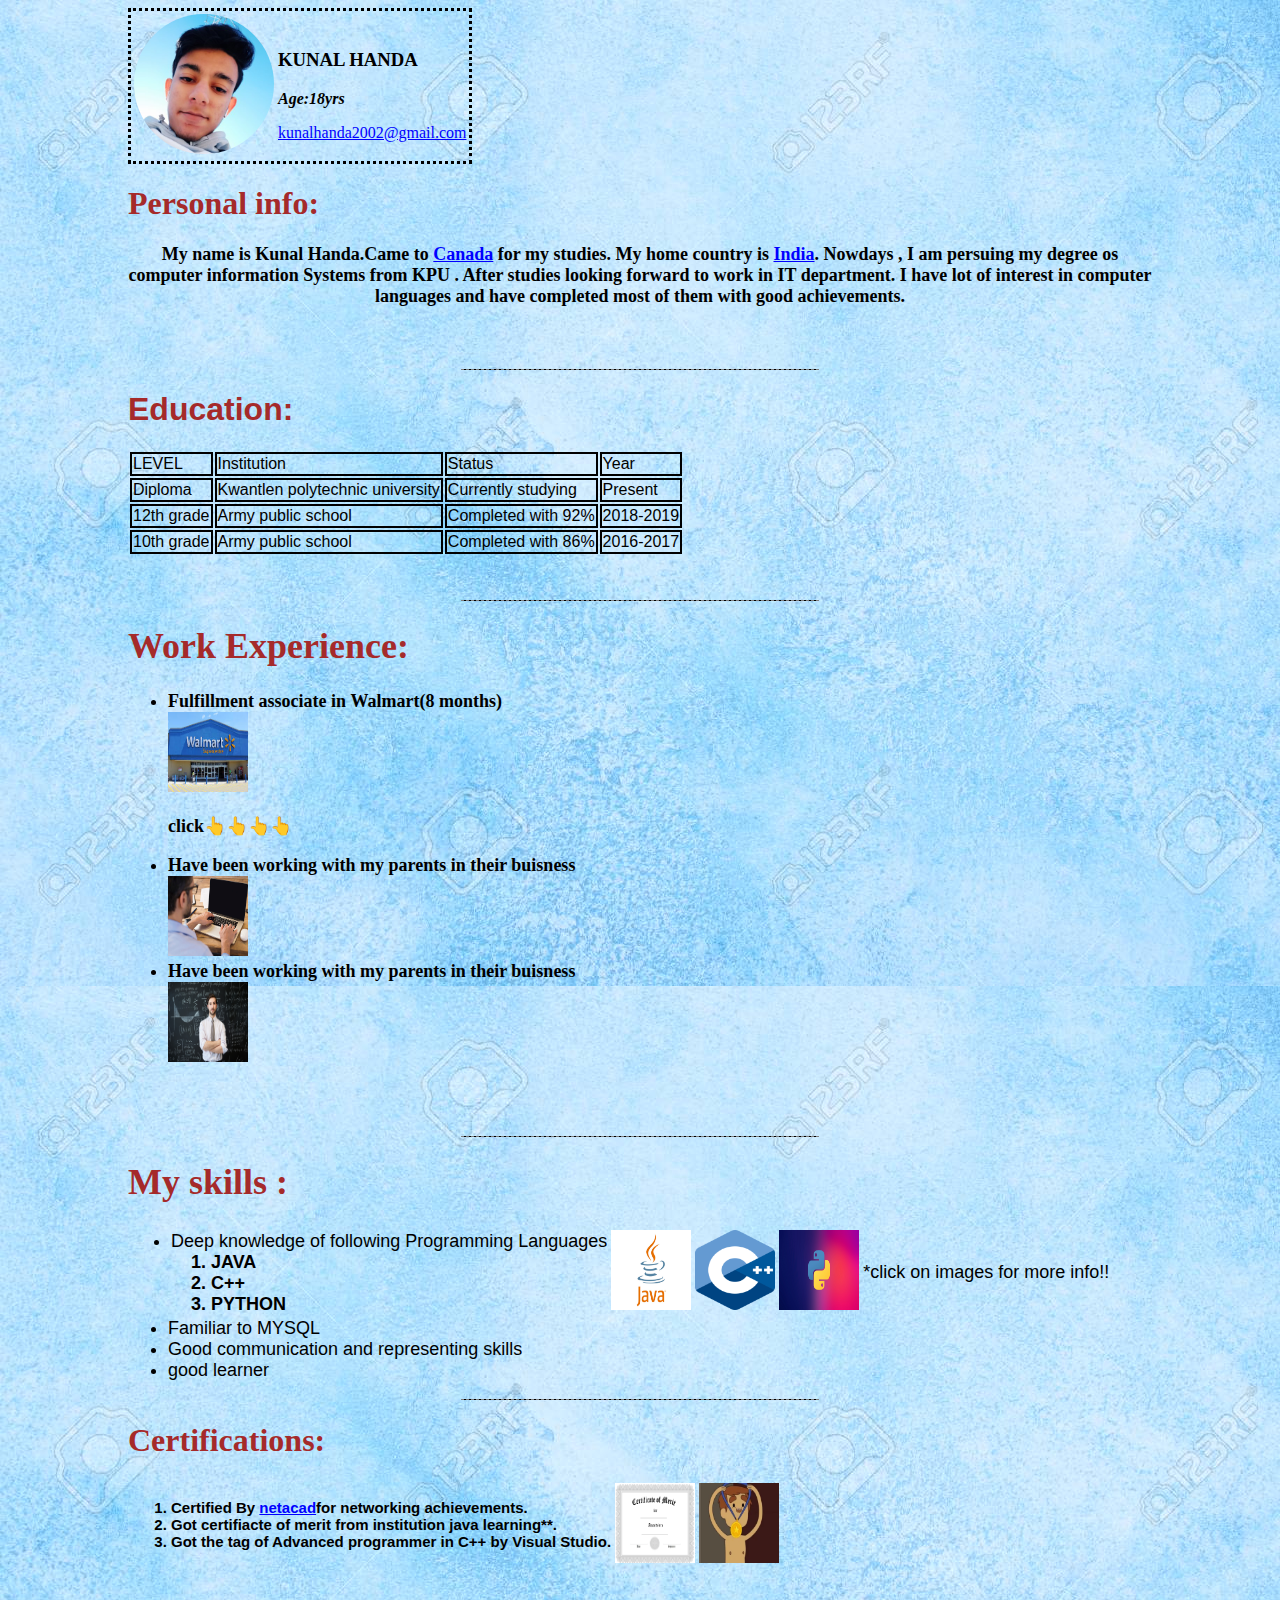
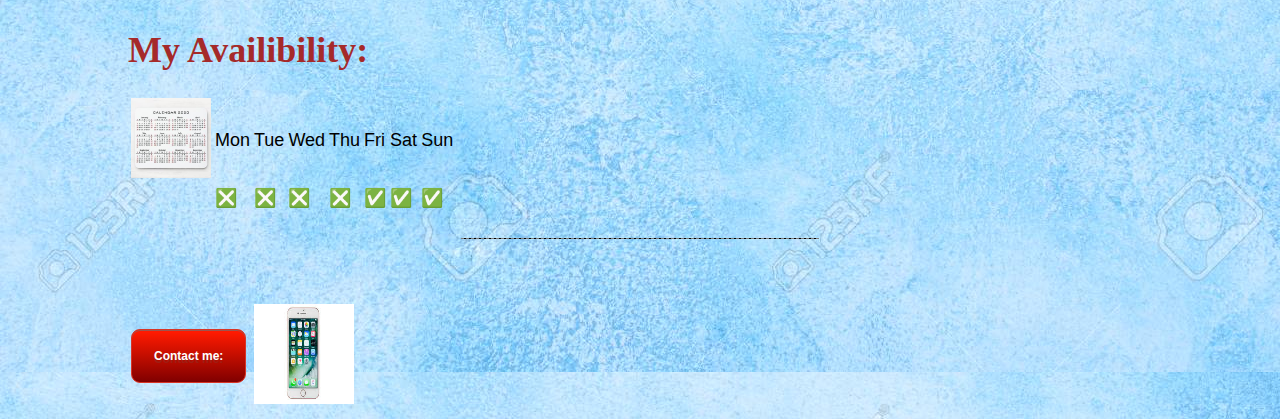
<file: index.html>
<!DOCTYPE html>
<html lang="en" dir="ltr">
<!-- headers-->

<head>
  <link rel="stylesheet" href="kunal.css"> <!-- linking css page with html -->
  <meta charset="utf-8"> <!-- this is all language charset-->

  <title>kunal's resume </title> <!-- adding title to page-->
  <link rel="icon" href="images/favicon.ico"> <!--  adding favicon to the website-->

</head>

<body>
  <!-- body tag -->

  <div class="upper">
    <!-- dividing the website into parts-->
    <table>
      <!-- making tables-->
      <tr>
        <td><img src="images/kunal.png" height="140" width="140" alt="kunal profile picture"></td> <!-- image insertion -->
        <td>
          <h3><strong> KUNAL HANDA</strong></h3> <!-- applying bold to kunal handa-->
          <p><em><b>Age:18yrs</b></em></p>
          <a href="https://mail.google.com/mail/u/0/#inbox">kunalhanda2002@gmail.com</a> <!-- adding link -->
        </td>
      </tr>
    </table>
  </div>





  <h1 id="color">Personal info:</h1>
  <div class="info">
    <p>My name is Kunal Handa.Came to <a href="https://www.google.com/maps/place/Canada/@33.7387084,-144.41385,3.71z/data=!4m5!3m4!1s0x4b0d03d337cc6ad9:0x9968b72aa2438fa5!8m2!3d56.130366!4d-106.346771"> Canada</a> for my studies. My home country is
      <a href="https://www.google.com/maps/place/India/data=!4m2!3m1!1s0x30635ff06b92b791:0xd78c4fa1854213a6?sa=X&ved=2ahUKEwiqgK-E7P3rAhXPsZ4KHe7eDioQ8gEwJXoECCMQBA">India</a>. Nowdays , I am persuing my degree os computer information Systems from
      <b>KPU</b> . After studies looking forward to work in IT department. I have lot of interest in computer languages and have completed most of them with good achievements.
    </p>
  </div>
  <br><br> <!-- for inserting blank space --->
  <hr>
  <div class="middle">
    <h1>Education:</h1> <!-- making tables -->

    <table>
      <thead>
        <tr>
          <td>LEVEL</td> <!-- data and rows in the table -->
          <td>Institution</td>
          <td>Status</td>
          <td>Year</td>
        </tr>
      </thead>
      <tbody>
        <tr>
          <td>Diploma</td>
          <td>Kwantlen polytechnic university </td>
          <td> Currently studying </td>
          <td>Present</td>
        </tr>
        <tr>
          <td>12th grade</td>
          <td>Army public school</td>
          <td>Completed with 92%</td>
          <td>2018-2019</td>

        </tr>
        <tr>
          <td>10th grade</td>
          <td>Army public school</td>
          <td>Completed with 86%</td>
          <td>2016-2017</td>
        </tr>
      </tbody>

    </table>
  </div>

  <br>
  <br>
  <hr>
  <div class="work">
    <h1>Work Experience:</h1>
    <ul>
      <li>Fulfillment associate in <b>Walmart</b>(8 months)</li>



      <a href="https://www.google.com/search?bih=529&biw=1280&rlz=1C1GCEB_enCA919CA919&hl=en&sxsrf=ALeKk03yqj1yjPyXyNWlkxnacZBjIiDydA%3A1600808405726&ei=1WVqX831K4fZ-gSS94mgDQ&q=walmart+canada&oq=walmart&gs_lcp=CgZwc3ktYWIQARgAMgQIABBHMgQIABBHMgQIABBHMgQIABBHMgQIABBHMgQIABBHMgQIABBHMgQIABBHUABYAGCEDmgAcAF4AIABAIgBAJIBAJgBAKoBB2d3cy13aXrIAQjAAQE&sclient=psy-ab">
        <img src="images/walmart.jfif" height="80" width="80" alt="walmart img........"></a>

      <p>click👆👆👆👆</p>






      <li> Have been working with my parents in their buisness</li>



      <img src="images/buisness1.jpg" height="80" width="80" alt="loadng...........">

      <li> Have been working with my parents in their buisness</li>

      <img src="images/teacher.jpg" height="80" width="80" alt="">
    </ul>



    <br>
    <br>
    <hr>
  </div>
  <div class="skill">
    <h1>My skills :</h1>

    <ul id="java">
      <!--- creating unordered list with id selector for specifiying some item-->
      <table>
        <tr>
          <td>
            <li>Deep knowledge of following Programming Languages</li>
            <ol><b>
                <li>JAVA</li>
                <li>C++</li>
                <li>PYTHON</li>
              </b>

            </ol>
          </td>
          <td><a href="https://simple.wikipedia.org/wiki/Java_(programming_language)"><img src="images/java.jpg" height="80" width="80" alt="loading........"></a></td>
          <td><a href="https://en.wikipedia.org/wiki/C%2B%2B"><img src="images/cc.png" height="80" width="80" alt=""></a></td>
          <td><a href="https://en.wikipedia.org/wiki/Python_(programming_language)"><img src="images/python.jpg" height="80" width="80" alt=""></a></td>
          <td>*click on images for more info!!<br> </td>
        </tr>
      </table>

      <li>Familiar to MYSQL</li>
      <li> Good communication and representing skills</li>
      <li>good learner</li>
    </ul>

  </div>
  <hr>
  <h1>Certifications:</h1>

  <table id="style">
    <tr>
      <td>

        <ol>
          <li> Certified By <a href="https://www.netacad.com/">netacad</a>for networking achievements.</li>
          <li> Got certifiacte of merit from institution java learning**.</li>
          <li> Got the tag of Advanced programmer in C++ by Visual Studio.</li>
        </ol>


      </td>
      <td><img src="images/merit.jpg" height="80" width="80" alt=""></td>
      <td><img src="images/kke.webp" height="80" width="80" alt="wait"></td>

    </tr>

  </table>
  <br><br>
  <div class="Availibility">
    <h1>My Availibility:</h1>
    <table id="schedule">

      <tr>
        <td><img src="images/calender.jfif" height="80" width="80" alt="wait.........."> </td>
        <td>Mon</td>
        <td>Tue</td>
        <td>Wed</td>
        <td>Thu</td>
        <td>Fri</td>
        <td>Sat</td>
        <td>Sun</td>
      </tr>
      <tr>
        <td></td>

        <td>❎</td>
        <td>❎</td>
        <td>❎</td>
        <td>❎</td>
        <td>✅</td>
        <td>✅</td>
        <td>✅</td>
      </tr>
    </table>
  </div>

  <br>
  <hr>
  <br><br><br>

  <table>
    <tr>
      <td> <a class="button" href="contact.html">
          <h2>Contact me: </h2>
        </a></td>
      <td></td>

      <td> <img src="images/phone.jfif" height="100" width="100" alt="loading........."> </td>

    </tr>
  </table>


</body> <!-- closing the body tag----->

</html> <!-- closinh th html tag----------->
<!---code ended-->
</file>
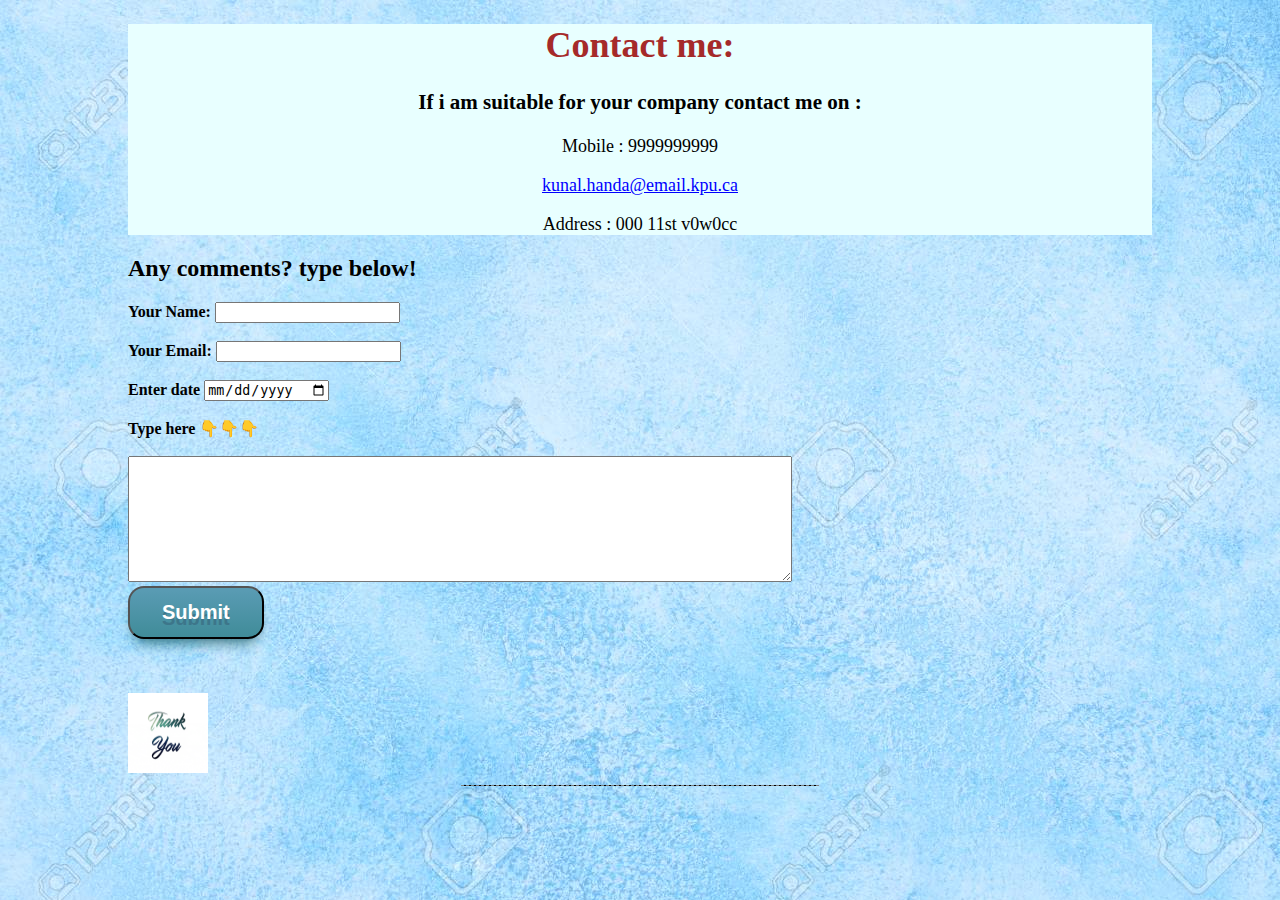
<file: contact.html>
<!DOCTYPE html>
<!--headers-->

<html lang="en" dir="ltr">
<!-- language declaration-->

<head>
  <!-- head tag -->
  <link rel="stylesheet" href="kunal.css"> <!-- linking to css-->
  <meta charset="utf-8">
  <!--using the standard charset-->
  <title>Contact me</title>
  <link rel="icon" href="images/favicon.ico">
  <!--inserting favicon--->

</head>
<!--closing head tag-->

<body>

  <div class="contact">
    <h1>Contact me:</h1>
    <h3>If i am suitable for your company contact me on :</h3>
    <p> Mobile : 9999999999</p>
    <a href="mailto:kunal.handa@email.kpu.ca">kunal.handa@email.kpu.ca</a>
    <p>Address : 000 11st v0w0cc</p>
  </div>
  <!--opening body tag-->
  <div class="mid">
    <h2>Any comments? type below!</h2>

    <form class="" action="mailto:kunal.handa@email.kpu.ca" method="post" enctype="text/plain">
      <!-- creating a form--->


      <label><b>Your Name:</b> </label>
      <!--adding labels with input types-->
      <input type="text" name="your name" value=""><br><br>
      <label><b>Your Email:</b> </label>
      <input type="email" name="your Email" value=""><br><br>
      <label><b>Enter date</b></label>
      <input type="date" name="todays date" value=""><br><br>
      <label><b>Type here </b>👇👇👇</label><br><br>
      <textarea name="Your message" rows="8" cols="80"></textarea><br>
      <input type="submit" name="" class="btn" >
    </form>
  </div>



  <br><br>



  <br>
  <img src="images/hh.gif" height="80" width="80" alt="wait">
  <hr>



</body>

</html>
<!--closing html tag-->
<!--code ended--->
</file>
<file: kunal.css>
/************************** CLASS SELECTORS **********************/
body {
  background-color: #cffffe;
  background-image: url("images/nnn.jpg");
  /****changing background color******/
  font-family: 'Roboto Slab', serif;
  margin-left: auto;
  margin-right: auto;
  min-width: 200px;
  max-width: 1280px;
  width: 80%;
  /***changing font style**/
}

h1 {
  color: brown;
  /***changing color of specific headings**/
}

hr {
  background-color: black;
  /***changing color of specific heading rules**/
  border-style: none;
  border-top-style: dashed;
  ;
  /***changing style **/
  width: 35%;
  /***changing width**/
}

a {
  color: blue;
}

.upper table {
  border: 3px dotted black;
  /***using div to act on a particular area of webpage**/
}

.upper img {
  border-radius: 100px 100px 100px 100px;
}

/************************** CLASS SELECTORS ************************/
.middle table td {
  /***using classes **/
  border: 2px solid black;
}

img:hover {
  background-color: red;
}

.button {
  box-shadow: inset 0px 1px 0px 0px #9c544e;
  background: linear-gradient(to bottom, #fe1a00 5%, #800000 100%);
  background-color: #fe1a00;
  border-radius: 9px;
  border: 1px solid #d83526;
  display: inline-block;
  cursor: pointer;
  color: #ffffff;
  font-family: Arial;
  font-size: 8px;
  font-weight: bold;
  padding: 9px 22px;
  text-decoration: none;
  text-shadow: 0px 3px 0px #9e1e14;
}

.myButton:hover {
  background: linear-gradient(to bottom, #800000 5%, #fe1a00 100%);
  background-color: #800000;
}

.myButton:active {
  position: relative;
  top: 1px;
}

.btn {
  /***changing the design of button**/
  box-shadow: 0px 10px 14px -7px #276873;
  background: linear-gradient(to bottom, #599bb3 5%, #408c99 100%);
  background-color: #599bb3;
  border-radius: 16px;
  display: inline-block;
  cursor: pointer;
  color: #ffffff;
  font-family: Arial;
  font-size: 20px;
  font-weight: bold;
  padding: 13px 32px;
  text-decoration: none;
  text-shadow: 0px 6px 0px #3d768a;
}

.myButton:hover {
  background: linear-gradient(to bottom, #408c99 5%, #599bb3 100%);
  background-color: #408c99;
}

.myButton:active {
  position: relative;
  top: 1px;
}

.middle {
  font-family: 'Noto Sans KR', sans-serif;
}

.info {
  text-align: center;
  font-family: "Montserrat-Black";
  font-weight: bold;
  font-size: 18px;
}

.work {
  font-family: "Montserrat-Black";
  font-weight: bold;
  font-size: 18px;
}

.contact {
  text-align: center;
  font-family: "Montserrat-Black";
  font-size: 18px;
  background-color: #e8ffff;
}

.Availibility {
  font-family: "Montserrat-Black";
  font-size: 18px;
}

.skill {
  font-family: "Montserrat-Black";
  font-size: 18px;
}

/************************** ID SELECTORS ************************/
#color {
  /***using id selectors **/
  color: brown;
}

#style {
  font-family: 'Roboto Slab', sans-serif;
  font-weight: bold;
  font-size: 15px;
}

#java {
  font-family: 'Noto Sans KR', sans-serif;
}

#schedule {
  font-family: 'Noto Sans KR', sans-serif;
}

/***css code ended***************/
</file>
